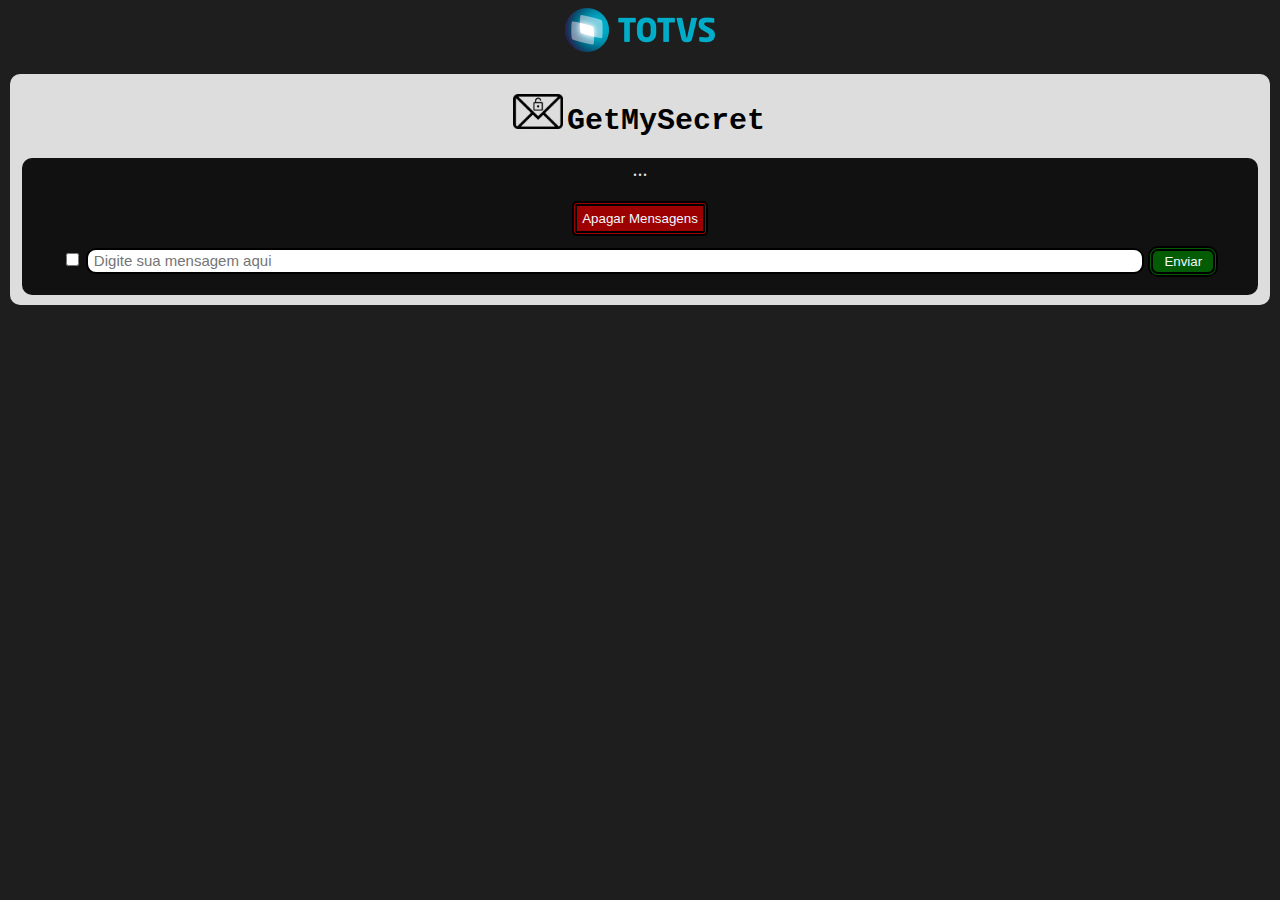
<file: index.html>
<!DOCTYPE html>
<html lang="pt-br">
  <head>
    <title>GetMySecret</title>
    <meta charset="utf-8">
    <meta name="viewport" content="width=device-width, initial-scale=1.0">
    <link rel="stylesheet" href="/static/styles/style.css">
    <script defer src="/js/scripts.js"></script>
  </head>
  <body onload="load_messages()">
    <header>
      <image class="logo_totvs" src="/static/images/logo_totvs.png"></image>
    </header>
    <br>
    <main>
      <fieldset class="content">
        <div class="system_title_area">
          <image class="system_title" src="/static/images/carta_secreta.png"></image> <h2 class="system_title">GetMySecret</h2>
        </div>
        <div class="message_area">
            <div>
              <p id="message_view">...</p>
            </div>
            <button type="button" id="delete_messages" onclick="del_messages()">Apagar Mensagens</button>
            <form>
              <input type="checkbox" onclick="showMes()">
              <input type="password" id="message" placeholder=" Digite sua mensagem aqui">
              <button type="button" id="post_message" onclick="callPOST(document.getElementById('message').value)">Enviar</button>
            </form>
            <br>
        </div>
      </fieldset>
    </main>
  </body>
</html>
</file>
<file: static/styles/style.css>
body {
  background-color: rgb(31, 30, 30);
}

header {
  text-align: center;
}
/*----------------------------------------------------------------------------*/

/* Ajustes da logo */
.logo_totvs {
  width: 150px;
}

.system_title_area {
  margin-left: -150px;
}

.system_title {
  font-family: 'Courier New', Courier, monospace;
  display: inline-block;
  width: 50px;
  font-size: 30px;
  margin-bottom: 0px;
}

/*----------------------------------------------------------------------------*/

/* Estilo da campo de mensagens */
.content {
  border-style: none;
  border-radius: 10px;
  background-color: #ddd;
  text-align: center;
}

/* Estilo área de envio de messagens */
.message_area {
  background-color: #111;
  border-radius: 10px;
}

/* Estilo área de messagens */
#message_view {
  color: #ddd;
  font-size: 20px;
}

/* Estilo da barra de envio de mensagens */
#message {
  border-radius: 10px;
  border-color: black;
  border-style: solid;
  width: 85%;
  height: 20px;
  font-size: 15px;
}

/* Estilo do botão de envio de mensagens */
#post_message {
  border-radius: 10px;
  padding: 3px;
  border-width: 5px;
  width: 70px;
  border-style: double;
  background-color: rgb(3, 92, 3);
  color: aliceblue;
  cursor: pointer;
}

/* Estilo do botão de deletar mensagens */
#delete_messages {
  border-radius: 5px;
  border-width: 5px;
  border-style: double;
  margin-bottom: 10px;
  padding: 5px;
  background-color:rgb(156, 0, 0);
  color: aliceblue;
  cursor: pointer;
}
</file>
